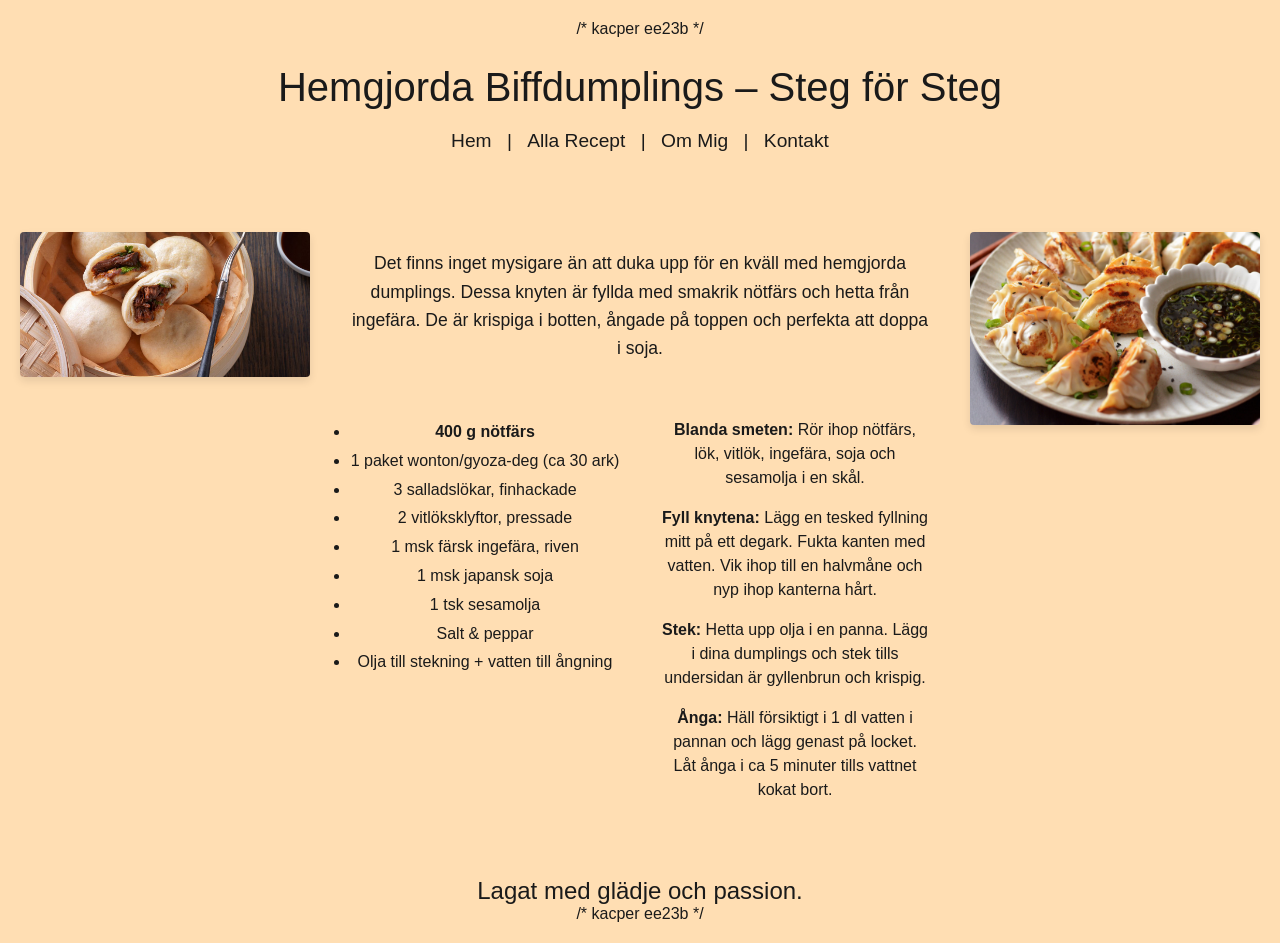
<file: index.html>
/* kacper ee23b */

<!DOCTYPE html>
<html lang="sv">
<head>
    <meta charset="UTF-8">
    <meta name="viewport" content="width=device-width, initial-scale=1.0">
    <title>Hemgjorda Biffdumplings</title>
    <link rel="stylesheet" href="styles.css">
</head>
<body>

    <header>
        <h1>Hemgjorda Biffdumplings – Steg för Steg</h1>
        <div class="länkar">
            <span>Hem</span> |
            <span>Alla Recept</span> |
            <span>Om Mig</span> |
            <span>Kontakt</span>
        </div>
    </header>

    <div class="bas">
        
        <div class="bild">
            <img src="./img/bao-beef-bun.jpg" alt="dumpling">
        </div>

        <div class="mitten">
            <p class="intro">
                Det finns inget mysigare än att duka upp för en kväll med hemgjorda dumplings.
                Dessa knyten är fyllda med smakrik nötfärs och hetta från ingefära.
                De är krispiga i botten, ångade på toppen och perfekta att doppa i soja.
            </p>

            <div class="rader">
                <div class="sida mat">
                    <ul>
                        <li><strong>400 g nötfärs</strong></li>
                        <li>1 paket wonton/gyoza-deg (ca 30 ark)</li>
                        <li>3 salladslökar, finhackade</li>
                        <li>2 vitlöksklyftor, pressade</li>
                        <li>1 msk färsk ingefära, riven</li>
                        <li>1 msk japansk soja</li>
                        <li>1 tsk sesamolja</li>
                        <li>Salt & peppar</li>
                        <li>Olja till stekning + vatten till ångning</li>
                    </ul>
                </div>

                <div class="sida steg">
                    <p><span class="titel">Blanda smeten:</span> Rör ihop nötfärs, lök, vitlök, ingefära, soja och sesamolja i en skål.</p>
                    
                    <p><span class="titel">Fyll knytena:</span> Lägg en tesked fyllning mitt på ett degark. Fukta kanten med vatten. Vik ihop till en halvmåne och nyp ihop kanterna hårt.</p>
                    
                    <p><span class="titel">Stek:</span> Hetta upp olja i en panna. Lägg i dina dumplings och stek tills undersidan är gyllenbrun och krispig.</p>
                    
                    <p><span class="titel">Ånga:</span> Häll försiktigt i 1 dl vatten i pannan och lägg genast på locket. Låt ånga i ca 5 minuter tills vattnet kokat bort.</p>
                </div>
            </div>
        </div>

        <div class="bild">
            <img src="./img/R03015-Pan-Fried-Beef-Potstickers-(Dumplings).jpg" alt="dumplings">
        </div>

    </div>

    <footer>
        Lagat med glädje och passion.
    </footer>

</body>
</html>

/* kacper ee23b */
</file>
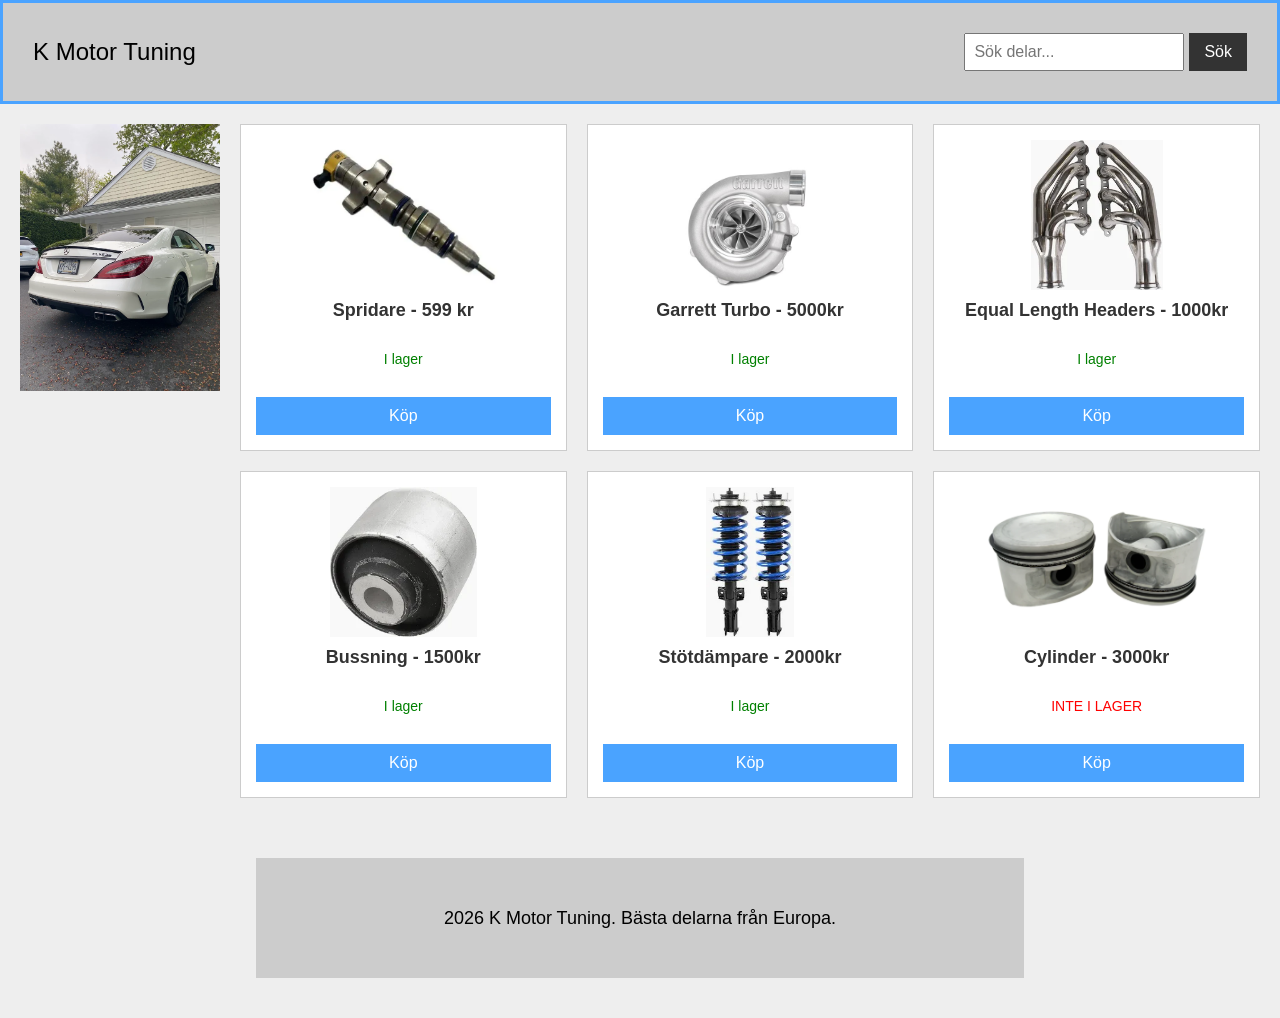
<file: projekt 2/index.html>
<!DOCTYPE html>
<html lang="sv">
<head>
  <meta charset="UTF-8" />
  <meta name="viewport" content="width=device-width, initial-scale=1.0" />
  <title>Webbaffär</title>
  <link rel="stylesheet" href="style.css" />
</head>
<body>

  <header class="topp">
    <div class="logga">K Motor Tuning</div>
    <div class="sokfalt">
      <input type="text" placeholder="Sök delar...">
      <button class="sokknapp">Sök</button>
    </div>
  </header>

  <main class="behallare">
    <aside class="sidobild">
      <img src="img/cls63s.webp" alt="Sidbild" />
    </aside>

    <section class="rutnat">
      
      <div class="produkt">
        <img src="img/Fuel-Injector.webp" alt="spridare" />
        <p class="pris">Spridare - 599 kr</p>
        <p class="beskrivning1">I lager</p>
        <button class="kopknapp">Köp</button>
      </div>

      <div class="produkt">
        <img src="img/Garrett_Performance_G35-1050_Web.jpg" alt="turbo" />
        <p class="pris">Garrett Turbo - 5000kr</p>
        <p class="beskrivning1">I lager</p>
        <button class="kopknapp">Köp</button>
      </div>

      <div class="produkt">
        <img src="img/shopping (1).webp" alt="headers" />
        <p class="pris">Equal Length Headers - 1000kr</p>
        <p class="beskrivning1">I lager</p>
        <button class="kopknapp">Köp</button>
      </div>

      <div class="produkt">
        <img src="img/shopping.webp" alt="ja vene" />
        <p class="pris">Bussning - 1500kr</p>
        <p class="beskrivning1">I lager</p>
        <button class="kopknapp">Köp</button>
      </div>

      <div class="produkt">
        <img src="img/stötdämpare.webp" alt="stöt" />
        <p class="pris">Stötdämpare - 2000kr</p>
        <p class="beskrivning1">I lager</p>
        <button class="kopknapp">Köp</button>
      </div>

      <div class="produkt">
        <img src="img/V8piston.webp" alt="cylinder" />
        <p class="pris">Cylinder - 3000kr</p>
        <p class="beskrivning2"> INTE I LAGER </p>
        <button class="kopknapp">Köp</button>
      </div>
    </section>
  </main>

  <footer class="footer"> 
    <p>2026 K Motor Tuning. Bästa delarna från Europa.</p>
  </footer>

</body>
</html>
</file>
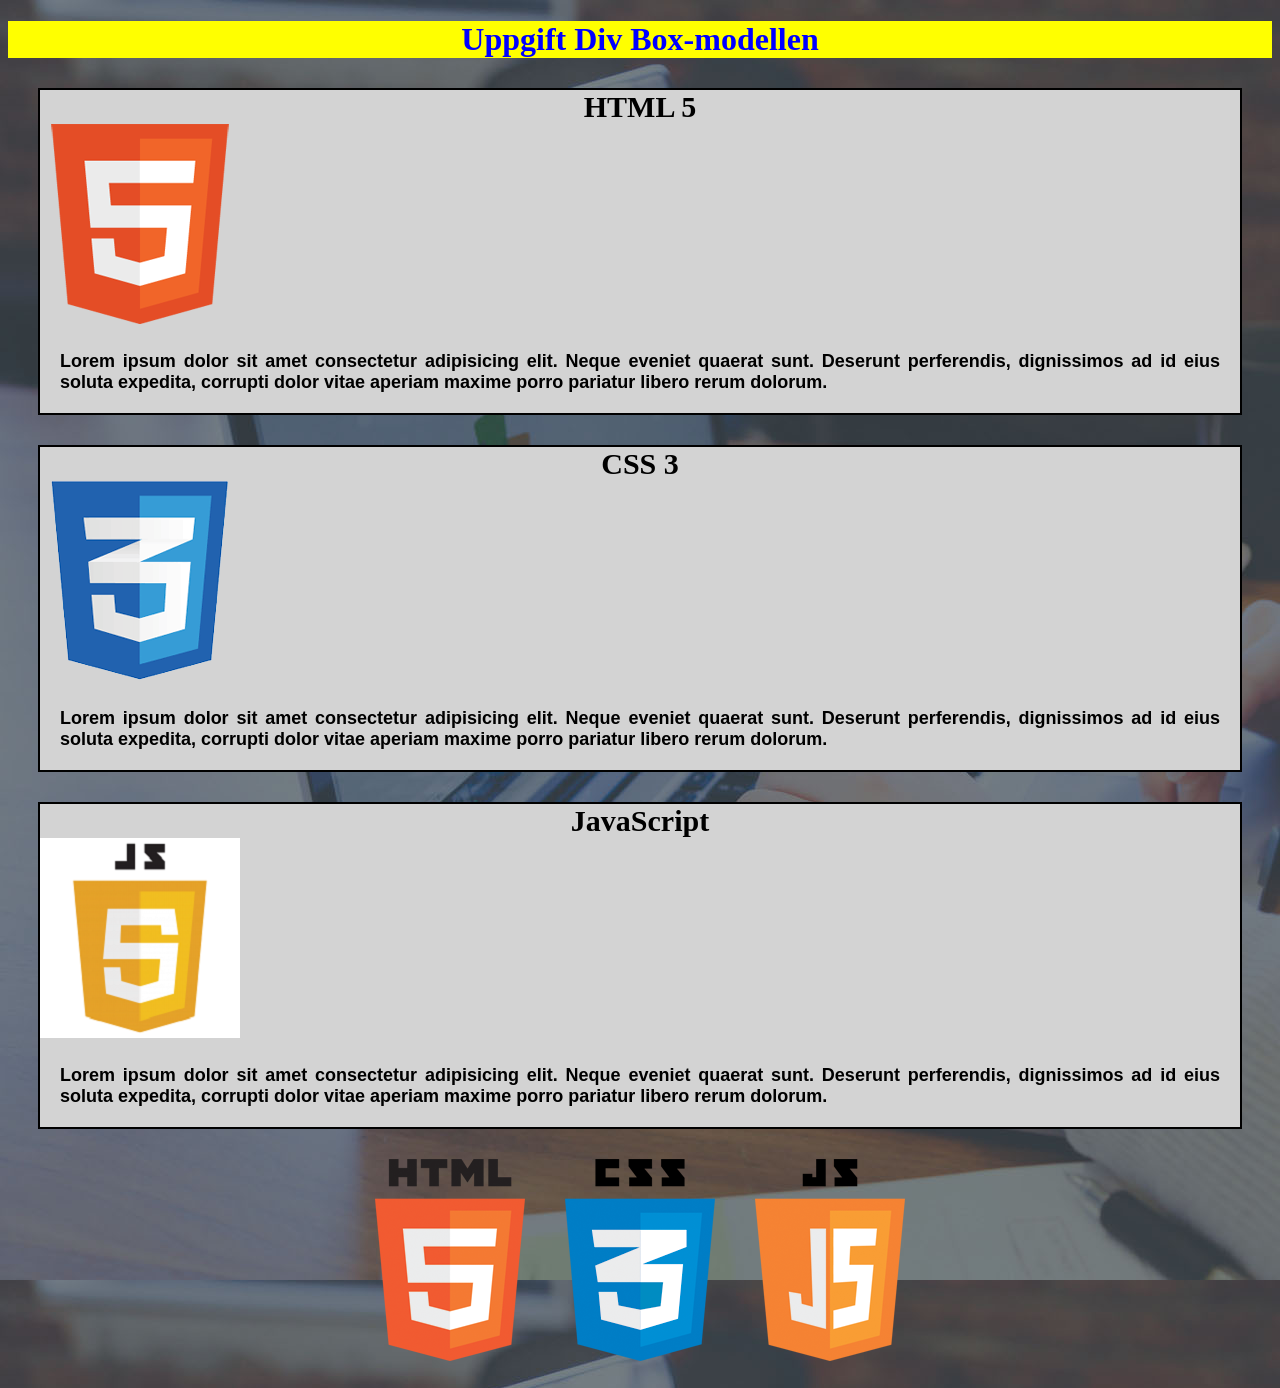
<file: uppgift 4/index.html>
<!DOCTYPE html>
<html lang="en">
<head>
    <meta charset="UTF-8">
    <meta name="viewport" content="width=device-width, initial-scale=1.0">
    <title>Document</title>
    <link rel="stylesheet" href="style.css">
</head>
<body>
    <h1> Uppgift Div Box-modellen </h1>
    <h2> HTML 5 <div class="htmldiv"> <img class="logo1" src="./img/logo_html.png" alt="HTML 5 Logo"></div> <p>Lorem ipsum dolor sit amet consectetur adipisicing elit. Neque eveniet quaerat sunt. Deserunt perferendis, dignissimos ad id eius soluta expedita, corrupti dolor vitae aperiam maxime porro pariatur libero rerum dolorum.</p> </h2>
    <h3> CSS 3 <div class="cssdiv"> <img class="logo2" src="./img/logo_css.png" alt="CSS 3 Logo"></div> <p>Lorem ipsum dolor sit amet consectetur adipisicing elit. Neque eveniet quaerat sunt. Deserunt perferendis, dignissimos ad id eius soluta expedita, corrupti dolor vitae aperiam maxime porro pariatur libero rerum dolorum.</p> </h3>
    <h4> JavaScript <div class="jsdiv"> <img class="logo3" src="./img/logo_javascript.png" alt="JavaScript Logo"></div> <p>Lorem ipsum dolor sit amet consectetur adipisicing elit. Neque eveniet quaerat sunt. Deserunt perferendis, dignissimos ad id eius soluta expedita, corrupti dolor vitae aperiam maxime porro pariatur libero rerum dolorum.</p> </h4>
    <h5></h5>
    <h6> <img src="./img/logo-html-css-js.png" alt=""></h6>
</body>
</html>
</file>
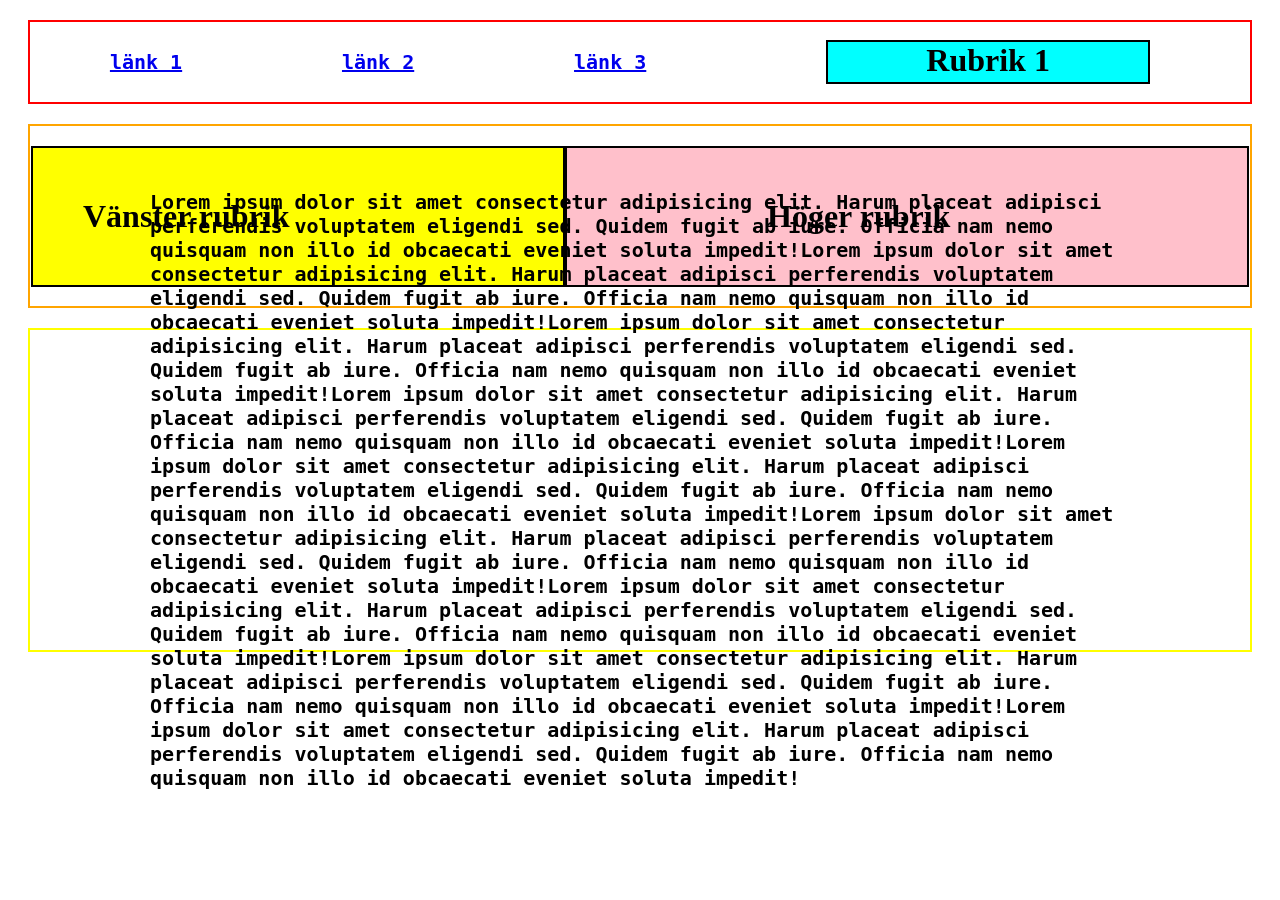
<file: uppgift 5 lek 1/index.html>
<!DOCTYPE html>
<html lang="en">
<head>
    <meta charset="UTF-8">
    <meta name="viewport" content="width=device-width, initial-scale=1.0">
    <title>Div box-modell och flex</title>
    <link rel="stylesheet" href="style.css">
</head>

<body>
    <div id="top">
        <h3>  <a href="https://google.com">länk 1</a></h3>
        <h3> <a href="https://google.com">länk 2</a></h3>
        <h3> <a href="https://google.com">länk 3</a></h3>
        <h1 id="rubrik"> Rubrik 1</h1>
    </div>
    <div id="bottom"> 
        <h1 id="v"> Vänster rubrik</h1>
        <h1 id="h"> Höger rubrik</h1>
    </div>
    <div id="yellowb">
        <h3 id="yellowbtext"> Lorem ipsum dolor sit amet consectetur adipisicing elit. Harum placeat adipisci perferendis voluptatem eligendi sed. Quidem fugit ab iure. Officia nam nemo quisquam non illo id obcaecati eveniet soluta impedit!Lorem ipsum dolor sit amet consectetur adipisicing elit. Harum placeat adipisci perferendis voluptatem eligendi sed. Quidem fugit ab iure. Officia nam nemo quisquam non illo id obcaecati eveniet soluta impedit!Lorem ipsum dolor sit amet consectetur adipisicing elit. Harum placeat adipisci perferendis voluptatem eligendi sed. Quidem fugit ab iure. Officia nam nemo quisquam non illo id obcaecati eveniet soluta impedit!Lorem ipsum dolor sit amet consectetur adipisicing elit. Harum placeat adipisci perferendis voluptatem eligendi sed. Quidem fugit ab iure. Officia nam nemo quisquam non illo id obcaecati eveniet soluta impedit!Lorem ipsum dolor sit amet consectetur adipisicing elit. Harum placeat adipisci perferendis voluptatem eligendi sed. Quidem fugit ab iure. Officia nam nemo quisquam non illo id obcaecati eveniet soluta impedit!Lorem ipsum dolor sit amet consectetur adipisicing elit. Harum placeat adipisci perferendis voluptatem eligendi sed. Quidem fugit ab iure. Officia nam nemo quisquam non illo id obcaecati eveniet soluta impedit!Lorem ipsum dolor sit amet consectetur adipisicing elit. Harum placeat adipisci perferendis voluptatem eligendi sed. Quidem fugit ab iure. Officia nam nemo quisquam non illo id obcaecati eveniet soluta impedit!Lorem ipsum dolor sit amet consectetur adipisicing elit. Harum placeat adipisci perferendis voluptatem eligendi sed. Quidem fugit ab iure. Officia nam nemo quisquam non illo id obcaecati eveniet soluta impedit!Lorem ipsum dolor sit amet consectetur adipisicing elit. Harum placeat adipisci perferendis voluptatem eligendi sed. Quidem fugit ab iure. Officia nam nemo quisquam non illo id obcaecati eveniet soluta impedit!</h3>
    </div>
</body>
</html>
</file>
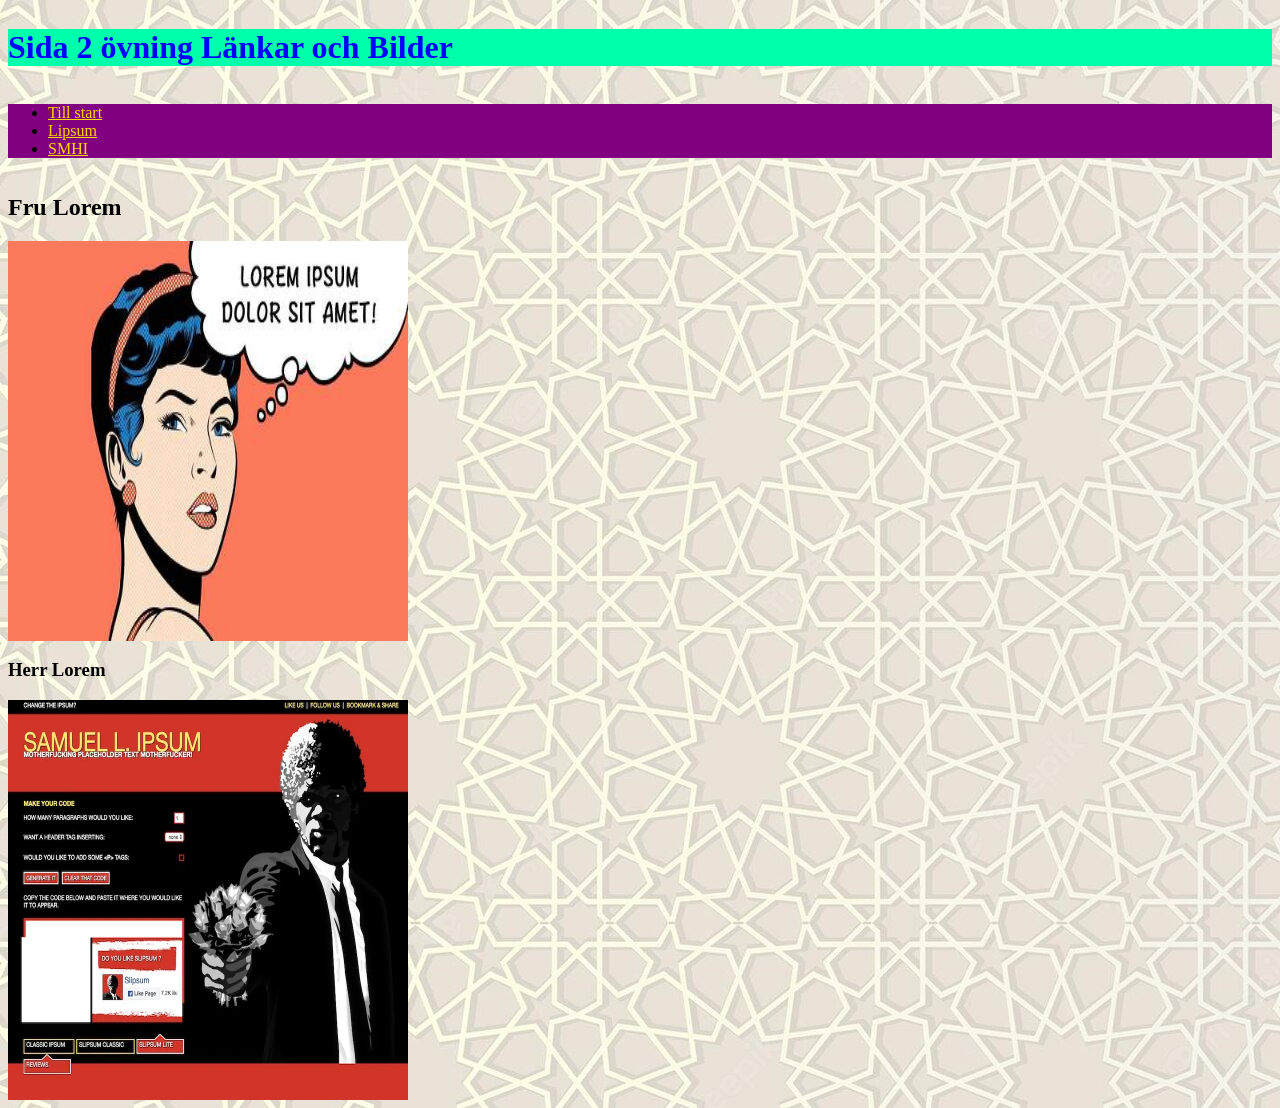
<file: about.html>
<!DOCTYPE html>
<html lang="en">
<head>
    <meta charset="UTF-8">
    <meta name="viewport" content="width=device-width, initial-scale=1.0">
    <title>Övning Länkar och Bilder</title>
    <link rel="stylesheet" href="style.css">
</head>
<body class="aboutbody"> 
<h1 class="abouth1"> Sida 2 övning Länkar och Bilder</h1>
<ul class="aboutul">
    <li> <a href="./index.html">Till start</a></li>
    <li> <a href="https://lipsum.com/" >Lipsum</a></li>
    <li> <a href="https://smhi.se">SMHI</a></li>
</ul>
<h2> Fru Lorem</h2>    
 <img src="./img/lorem.jpg" alt="Fru Lorem">

 <h3> Herr Lorem </h3>
 <img src="./img/Samuel-L.jpg" alt="Herr Lorem">

</body>
</html>
</file>
<file: styles.css>
/* kacper ee23b */

body {
    background-color: #ffdeb3;
    font-family: 'Arial', sans-serif;
    color: #1a1a1a;
    margin: 0;
    padding: 20px;
    display: flex;
    flex-direction: column;
    align-items: center;
    min-height: 100vh;
    min-width: 1000px;
}

header {
    text-align: center;
    margin-bottom: 40px;
    width: 100%;
    max-width: 1200px;
}

h1 {
    font-weight: normal;
    font-size: 2.5em;
    margin-bottom: 20px;
}

.länkar {
    font-size: 1.2em;
    margin-bottom: 40px;
}

.länkar span {
    margin: 0 10px;
    cursor: pointer;
}

.länkar span:hover {
    text-decoration: underline;
}

.bas {
    display: flex;
    justify-content: space-between;
    align-items: flex-start;
    max-width: 1400px;
    width: 100%;
    gap: 20px;
}

.bild {
    flex: 33%;
    max-width: 300px;
}

.bild img {
    width: 100%;
    height: auto;
    border-radius: 4px;
    box-shadow: 0 4px 8px rgba(0,0,0,0.1);
}

.mitten {
    flex: 66%;
    text-align: center;
    padding: 0 20px;
}

.intro {
    font-size: 1.1em;
    line-height: 1.6;
    margin-bottom: 40px;
    font-weight: 500;
}

.rader {
    display: flex;
    justify-content: center;
    gap: 40px;
    text-align: center;
}

.sida {
    flex: 30%;
}

h3 {
    margin-bottom: 15px;
    text-transform: uppercase;
    font-size: 0.9em;
    letter-spacing: 1px;
}

ul {
    padding: 0;
    line-height: 1.8;
}

.steg p {
    margin-bottom: 15px;
    line-height: 1.5;
}

.titel {
    font-weight: bold;
}

footer {
    margin-top: 60px;
    text-align: center;
    font-size: 1.5em;
    font-weight: 300;
}

/* kacper ee23b */
</file>
<file: projekt 2/style.css>
* {
  box-sizing: border-box;
  margin: 0;
  padding: 0;
  font-family: Arial, sans-serif;
}

body {
  background: #eee;
}

.topp {
  background: #ccc;
  padding: 30px;
  border: 3px solid #4aa3ff;
  font-size: 24px;
  display: flex;
  justify-content: space-between;
  align-items: center;
}

.sokfalt {
  display: flex;
  gap: 5px;
}

.sokfalt input {
  padding: 8px;
  font-size: 16px;
}

.sokknapp {
  padding: 8px 15px;
  background: #333;
  color: white;
  border: none;
  cursor: pointer;
  font-size: 16px;
}

.behallare {
  display: flex;
  gap: 20px;
  padding: 20px;
}

.sidobild {
  width: 200px;
  height: auto;
}

.sidobild img {
  width: 100%;
  height: auto;
  display: block;
}

.rutnat {
  display: grid;
  grid-template-columns: repeat(3, 1fr);
  gap: 20px;
  flex: 1;
}

.rutnat img {
  width: auto;
  height: 150px;
  background: #ccc;
  object-fit: fill;
}

.footer {
  height: 120px;
  background: #ccc;
  margin: 40px auto;
  width: 60%;
}

.footer p {
  text-align: center;
  line-height: 120px;
  font-size: 18px;
}

.produkt {
  background: #fff;
  border: 1px solid #ccc;
  padding: 15px;
  display: flex;
  flex-direction: column;
  align-items: center;
  gap: 10px;
}

.pris {
  font-size: 18px;
  font-weight: bold;
  color: #333;
}

.kopknapp {
  background: #4aa3ff;
  color: white;
  border: none;
  padding: 10px 20px;
  font-size: 16px;
  cursor: pointer;
  width: 100%;
}

.kopknapp:hover {
  background: #3685d6;
}

.beskrivning2 {
  font-size: 14px;
  color: red;
  padding: 20px;
}

.beskrivning1 {
  font-size: 14px;
  color: green;
  padding: 20px;
}
</file>
<file: uppgift 4/style.css>
h1 {
    color: blue;
    text-align: center;
    background-color: yellow;
    font-weight: bold;
    font-style: 'Roboto'
}   
h2 {
    text-align: center;
    background-color: lightgrey;
    font-weight: bold;
    font-style: 'Roboto';
    border: 2px solid black;
    margin: 30px;
    font-size: 30px;
}
h3 {
    text-align: center;
    background-color: lightgrey;
    font-weight: bold;
    font-style: 'Roboto';
    border: 2px solid black;
    margin: 30px; 
    font-size: 30px;
}

h4 {
    text-align: center;
    background-color: lightgrey;
    font-weight: bold;
    font-style: 'Roboto';
    border: 2px solid black;
    margin: 30px;
    font-size: 30px;
}

div.htmldiv {
  text-align: left;
}
div.cssdiv {
  text-align: left;
}
div.jsdiv {
  text-align: left;
}

p {
    text-align: justify;
    font-family: 'Arial', sans-serif;
    font-size: 18px;
    margin: 20px;
}

body {
    background-image: url(./img/showcase.jpg);
}

h6 {
    text-align: center;
    font-weight: bold;
    font-style: 'Roboto';
}
</file>
<file: uppgift 5 lek 1/style.css>
div{
    border: 2px solid rgb(255, 0, 0);
    flex-direction: row;
    display: flex;
    justify-content: space-around;
    margin: 20px;
    height: 80px;
    align-items: center;
}
#rubrik{
    border: 2px solid black;
    margin: 20px;
    padding-left: 60px;
    padding-right: 60px;
    height: 40px;
    width: 200px;
    text-align: center;
    background-color: aqua;
}
h3{
    font-family: monospace; 
    font-size: 20px;
    text-align: left;
}
#bottom{
    display:flex; 
    border: 2px solid orange;
    justify-content: space-evenly;
    padding: 50px;  
    padding-left: 1px;
    padding-right: 1px;
}
#h{
    border: 2px solid black;
    background-color: pink;
    padding: 50px;
    padding-left: 200px;
    width:40%;
}
#v{
    border: 2px solid black;
    background-color: yellow;
    padding: 50px;
    width:40%;
}
#yellowb{
    border: 2px solid yellow;
    padding: 120px;
}
#yellowbtext{
    font-family:monospace;
    font-size: 20px;
    text-align:left;
}
</file>
<file: style.css>
selector{


}
h1{
    color:rgb(255, 9, 9);
    background-color:rgb(0, 255, 170);
}
body{
    background-image: url(./img/moorish-pattern_644416-582.jpg);
    display: flex;
    flex-direction: column
}
ul{
    background-color:#191970;
}
a{
    color: #FFD700;
}
a:hover{
    color: indigo;
    background-color: aqua;
}
a:active{
    color: greenyellow;
    background-color: tomato;
}
img{
    height: 400px;
    width: 400px;
}


h1.abouth1{
color: blue;
}

ul.aboutul{
    background-color: purple
}
</file>
